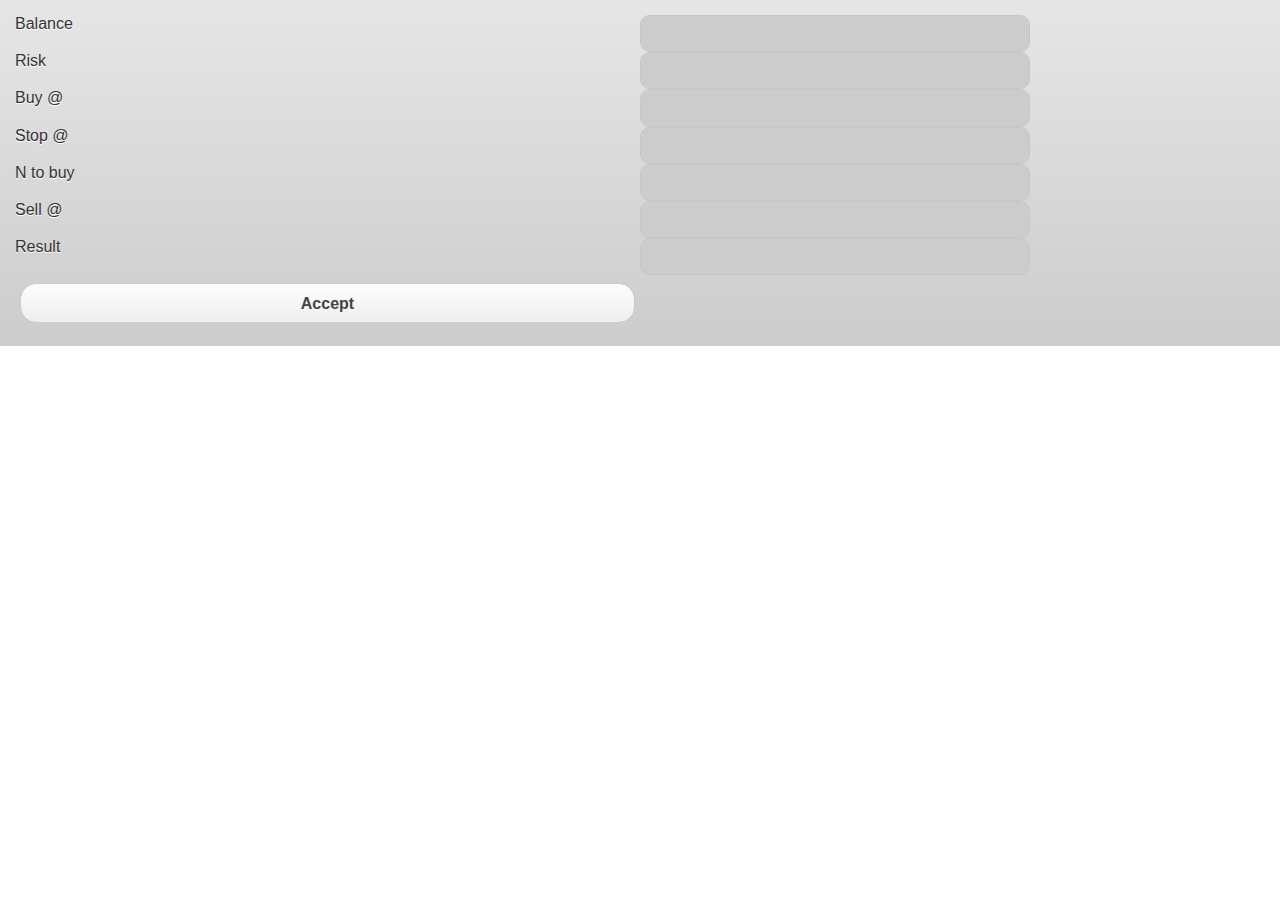
<file: index.html>
<!DOCTYPE HTML>
<html>
<head>
<meta charset="UTF-8">
<title>Untitled Document</title>
<link href="jquery-mobile/jquery.mobile-1.0a3.min.css" rel="stylesheet" type="text/css">
<script src="jquery-mobile/jquery-1.5.min.js" type="text/javascript"></script>
<script src="jquery-mobile/jquery.mobile-1.0a3.min.js" type="text/javascript"></script>
<script type="text/javascript" src="format.20110630-1100.min.js"></script>
</head>
<body>
<script type="text/javascript">

var accBalance
  	var risk
 	var buyAt
  	var stopAt
	var sellAt
  	var toBuy
  	var result
function myFunction(){
	
  	
	
		//get accBalance var
	 accBalance = document.getElementById("accBalance").value;
	 	if(isNaN(accBalance)){
			accBalance=accBalance.replace(/\D/g,"");
			
		};
		document.getElementById("accBalance").value =format( "#,##0.####", accBalance);
		
		
		//risk var
		risk = accBalance*0.02;
		document.getElementById("risk").value = risk;
			document.getElementById("risk").value =format( "#,##0.####", risk);
		
		
		//buyAt var
		
  	buyAt = document.getElementById("buyAt").value;
	 	if(isNaN(buyAt)){
		buyAt=buyAt.replace(/\D/g,"");
			document.getElementById("buyAt").value =format( "#,##0.####", buyAt);
	};
			
		//stopAt var
		
		stopAt = document.getElementById("stopAt").value;
	 	if(isNaN(stopAt)){
			stopAt=stopAt.replace(/\D/g,"");
			document.getElementById("stopAt").value =format( "#,##0.####", stopAt);
		};
		
		//N to buy var
		toBuy=risk/(buyAt-stopAt);
		
		
		 document.getElementById("toBuy").value=toBuy;
	 	
			document.getElementById("toBuy").value =format( "#,##0.####", toBuy);
		
	//sellAt var
	sellAt = document.getElementById("sellAt").value;
	 	if(isNaN(sellAt)){
			sellAt=sellAt.replace(/\D/g,"");
			document.getElementById("sellAt").value =format( "#,##0.####", sellAt);
		}
		result=(sellAt-buyAt)*toBuy
			//if(isNaN(result)){
			//result=result.replace(/\D/g,"");
			document.getElementById("result").value =format( "#,##0.####", result);
	accBalance = Number(accBalance) + Number(result);
document.getElementById("accBalance").value=format( "#,##0.####", accBalance);		
}

//}

  
  </script>
<div data-role="page" id="newPage" data-theme="b">
<div data-role="content">
<div class="ui-grid-a">
  <div class="ui-block-a">Balance</div>
  <div class="ui-block-b">
    <input type="tel" pattern="[0-9.]"  id="accBalance"/>
  </div>
  <div class="ui-block-a">Risk</div>
  <div class="ui-block-b">
    <input type="tel"  id="risk" disabled="disabled"/>
  </div>
  <div class="ui-block-a">Buy @</div>
  <div class="ui-block-b">
    <input type="tel"  pattern="[0-9.]" id="buyAt" />
  </div>
  <div class="ui-block-a">Stop @</div>
  <div class="ui-block-b">
    <input type="tel"  id="stopAt" pattern="[0-9.]"/>
  </div>
  <div class="ui-block-a">N to buy</div>
  <div class="ui-block-b">
    <input type="tel"  id="toBuy"  disabled="disabled"/>
  </div>
  <div class="ui-block-a">Sell @</div>
  <div class="ui-block-b">
    <input type="tel"  id="sellAt" />
  </div>
  <div class="ui-block-a">Result</div>
  <div class="ui-block-b">
    <input type="tel"  pattern="[0-9.]" id="result"/>
  </div>
  <div class="ui-block-a"><button onClick="myFunction()">Accept</button></div>
</div>
</body>
</html>
</file>
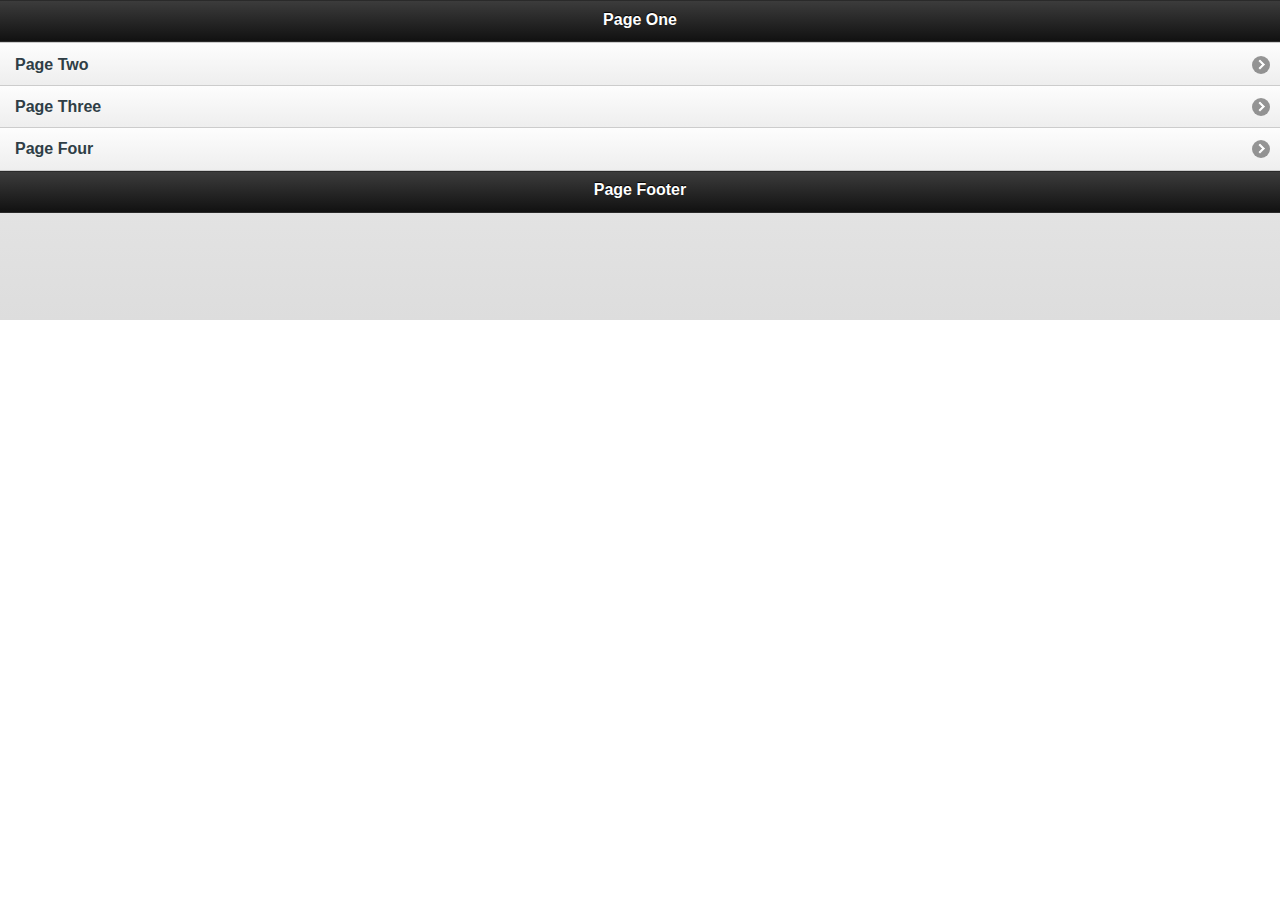
<file: original.html>
<!DOCTYPE html> 
<html>
<head>
<meta charset="UTF-8">
<title>jQuery Mobile Web App</title>
<link href="jquery-mobile/jquery.mobile-1.0a3.min.css" rel="stylesheet" type="text/css"/>
<script src="jquery-mobile/jquery-1.5.min.js" type="text/javascript"></script>
<script src="jquery-mobile/jquery.mobile-1.0a3.min.js" type="text/javascript"></script>

<script src="/cordova.js" type="text/javascript"></script>
<script type="text/javascript" src="format.20110630-1100.min.js"></script>
</head> 
<body> 

<script type="text/javascript">

	var accBalance
  var risk
  
  
  function myFunction(){
	 accBalance = document.getElementById("accBalance").value;
	 	if(isNaN(accBalance)){
			accBalance=accBalance.replace(/\D/g,"");
		}
	risk = accBalance*0.02;
	 document.getElementById("risk").value=risk;
	 	
	  
	 document.getElementById("accBalance").value =format( "#,##0.####", accBalance);
	 document.getElementById("risk").value =format( "#,##0.####", risk); 	
					  				
  }

 
  
	
  </script>
<div data-role="page" id="page">
	<div data-role="header">
		<h1>Page One</h1>
	</div>
	<div data-role="content">	
		<ul data-role="listview">
			<li><a href="#page2">Page Two</a></li>
            <li><a href="#page3">Page Three</a></li>
			<li><a href="#page4">Page Four</a></li>
		</ul>		
	</div>
	<div data-role="footer">
		<h4>Page Footer</h4>
	</div>
</div>

<div data-role="page" id="page2">
	<div data-role="header">
		<h1>Stop Loss</h1>
       
	</div>
	<div data-role="content">
      <div class="ui-grid-a">
        <div class="ui-block-a">Balance</div>
       <div class="ui-block-b"><input type="tel"   onBlur="currencyFormat(accBalance)"  onChange="myFunction()" id="accBalance" pattern="[0-9.]"/></div>
        <div class="ui-block-a">Risk</div>
        <div class="ui-block-b"><input type="te1"  id="risk" disabled="disabled"/></div>
        <div class="ui-block-a">Buy @</div>
        <div class="ui-block-b"><input type="tel"  pattern="[0-9.]" onFocus="eraseFunction()"  onChange="buyAtFunction()"id="buyAt" /></div>
        <div class="ui-block-a">Stop @</div>
        <div class="ui-block-b"><input type="tel" onChange="stopAtFunction()" onFocus="eraseStopFunction()" id="stopAt" pattern="[0-9.]"/></div>
        <div class="ui-block-a">N to buy</div>
        <div class="ui-block-b"><input type="tel"  id="toBuy" /></div>
        <div class="ui-block-a">Sell @</div>
        <div class="ui-block-b"><input type="tel"  id="sellAt" onFocus="eraseSell()" onChange="result()"/></div>
        <div class="ui-block-a">Result</div>
        <div class="ui-block-b"><input type="tel"  pattern="[0-9.]" id="result" /></div>
      
	<p  id="demo">here</p>
</div>

<!--<input type="number" onBlur="myFunction()" id="accBalance" />-->
<div data-role="page" id="page3">
	<div data-role="header">
		<h1>Page Three</h1>
	</div>
	<div data-role="content">	
		Content		
	</div>
	<div data-role="footer">
		<h4>Page Footer</h4>
	</div>
</div>

<div data-role="page" id="page4">
	<div data-role="header">
		<h1>Page Four</h1>
	</div>
	<div data-role="content">	
		Content		
	</div>
	<div data-role="footer">
		<h4>Page Footer</h4>
	</div>
</div>

</body>
</html>
</file>
